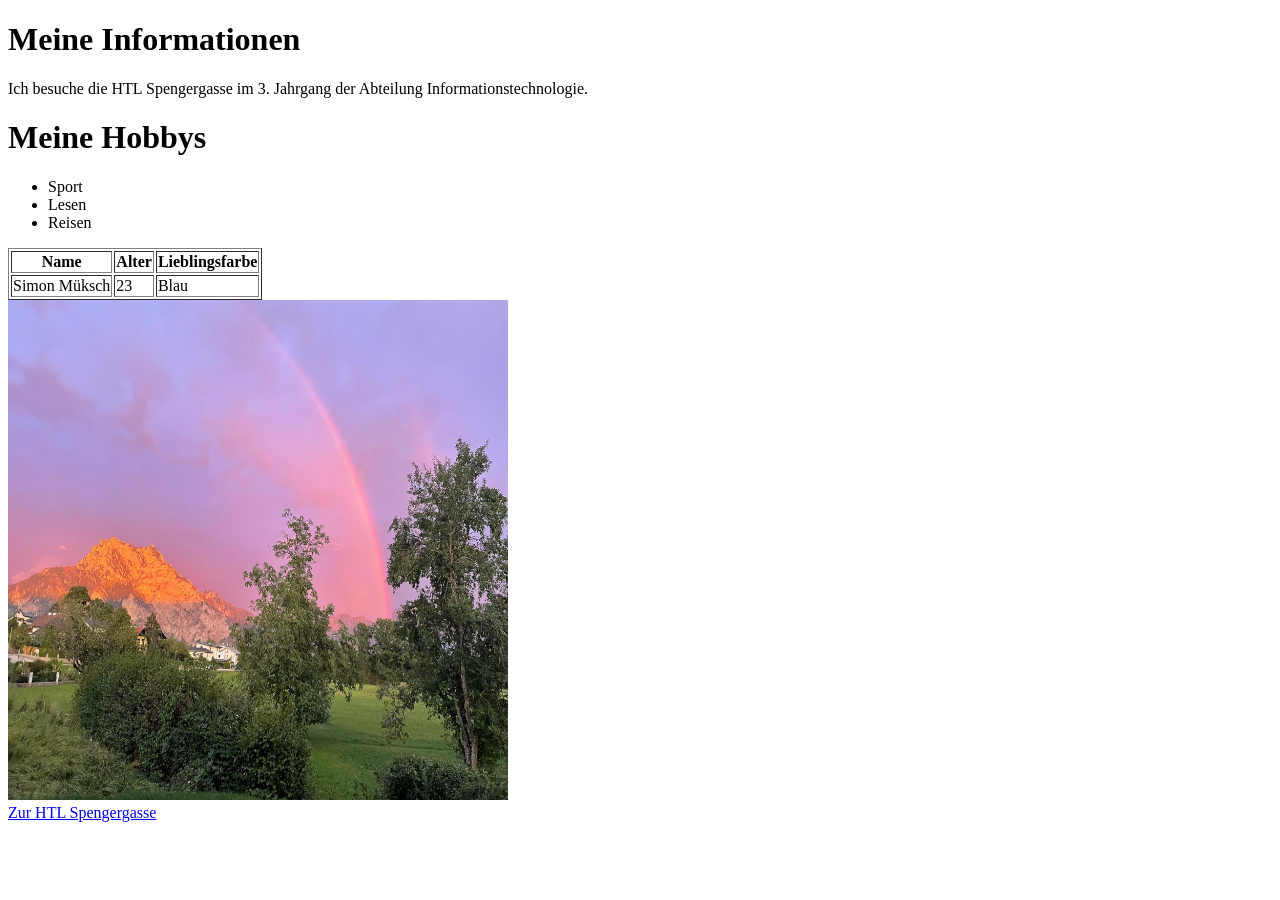
<file: 1.Übung/index.html>
<!DOCTYPE html>
<html lang="de">
<head>
    <meta charset="UTF-8">
    <meta name="viewport" content="width">
    <title>Meine Website</title>
</head>
<body>
    <h1>Meine Informationen</h1>
    <p>Ich besuche die HTL Spengergasse im 3. Jahrgang der Abteilung Informationstechnologie.
    </p>
        <h1>Meine Hobbys</h1>
    <ul>
        <li>Sport</li>
        <li>Lesen</li>
        <li>Reisen</li>
    </ul>
   
    <table border="1">
        <tr>
            <th>Name</th>
            <th>Alter</th>
            <th>Lieblingsfarbe</th>
        </tr>
        <tr>
        <td>Simon Müksch</td>
        <td>23</td>     
        <td>Blau</td>
</tr>
    </table>


    <img src="./Sonnenuntergang Traunstein.JPG" alt="Sonnenuntergang am Traunstein" width="500" height="500">
   <br>
    <a href="https://www.spengergasse.at" target="_blank">Zur HTL Spengergasse</a>




</body>
</html>
</file>
